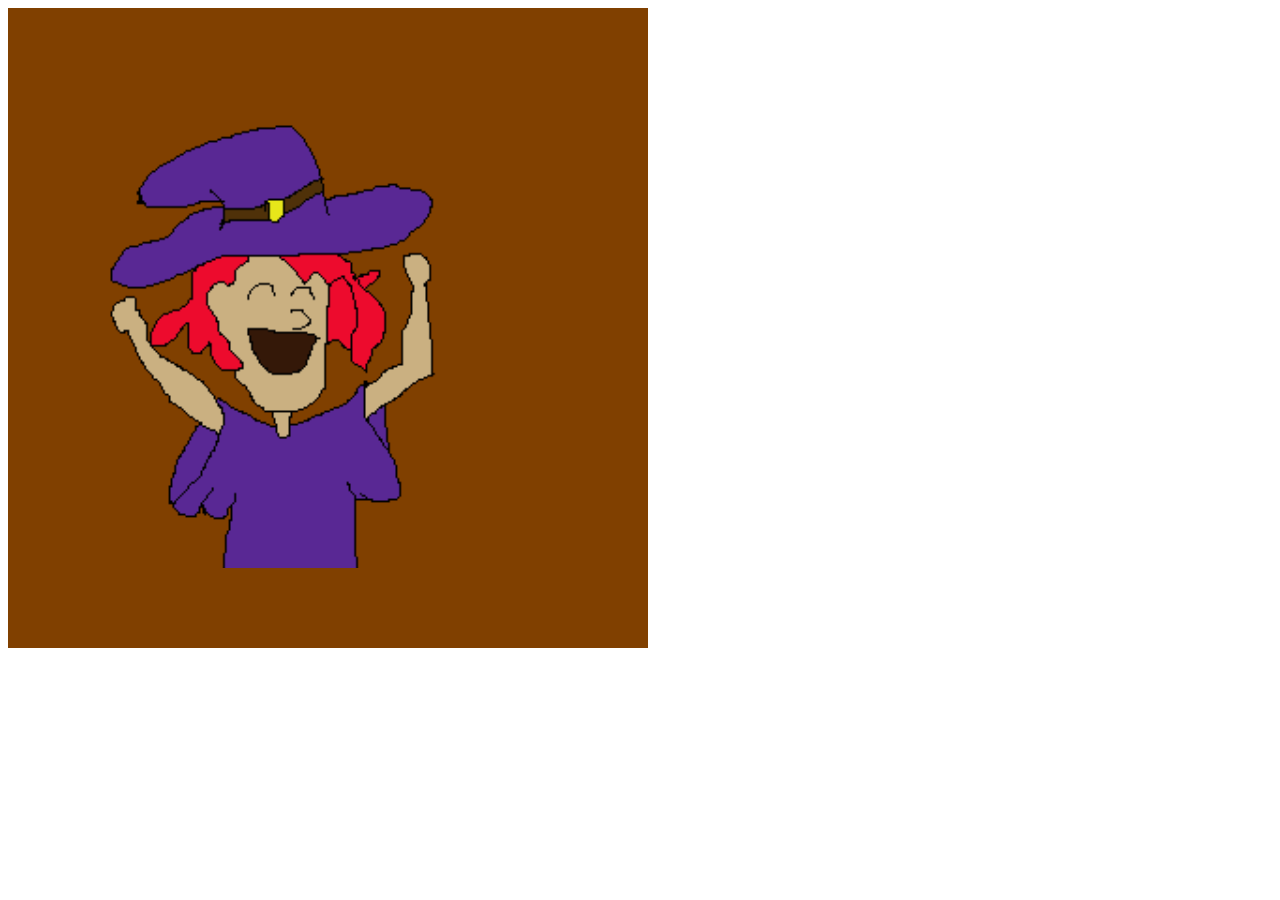
<file: src/web/webgl.html>
<!DOCTYPE html>
<html><head>

<script>
const vsrc = `
  precision mediump float;
  attribute vec2 apos;
  attribute vec4 acolor;
  attribute vec2 atexcoord;
  varying vec4 vcolor;
  varying vec2 vtexcoord;
  void main() {
    gl_Position = vec4(apos, 0.0, 1.0);
    vcolor = acolor;
    vtexcoord = atexcoord;
  }
`;
const fsrc = `
  precision mediump float;
  uniform sampler2D sampler;
  varying vec4 vcolor;
  varying vec2 vtexcoord;
  void main() {
    //gl_FragColor = vcolor;
    gl_FragColor = texture2D(sampler, vtexcoord);
  }
`;

function renderScene(image) { // also initializes all the gl stuff
  const canvas = document.querySelector("canvas");
  const gl = canvas.getContext("webgl2");
  
  gl.clearColor(0.5,0.25,0,1.0);
  gl.clear(gl.COLOR_BUFFER_BIT);
  
  const vshader = gl.createShader(gl.VERTEX_SHADER);
  gl.shaderSource(vshader, vsrc);
  gl.compileShader(vshader);
  if (!gl.getShaderParameter(vshader, gl.COMPILE_STATUS)) {
    console.error(gl.getShaderInfoLog(vshader));
    gl.deleteShader(vshader);
    throw new Error(`compile vertex shader failed`);
  }
  
  const fshader = gl.createShader(gl.FRAGMENT_SHADER);
  gl.shaderSource(fshader, fsrc);
  gl.compileShader(fshader);
  if (!gl.getShaderParameter(fshader, gl.COMPILE_STATUS)) {
    console.error(gl.getShaderInfoLog(fshader));
    gl.deleteShader(vshader);
    gl.deleteShader(fshader);
    throw new Error(`compile fragment shader failed`);
  }
  
  const program = gl.createProgram();
  gl.attachShader(program, vshader);
  gl.attachShader(program, fshader);
  gl.linkProgram(program);
  gl.deleteShader(vshader);
  gl.deleteShader(fshader);
  if (!gl.getProgramParameter(program, gl.LINK_STATUS)) {
    console.error(gl.getProgramInfoLog(program));
    throw new Error(`link shader failed`);
  }
  
  const apos = gl.getAttribLocation(program, "apos");
  const acolor = gl.getAttribLocation(program, "acolor");
  const atexcoord = gl.getAttribLocation(program, "atexcoord");
  const sampler = gl.getUniformLocation(program, "sampler");
  
  const w = 0.75;
  const posbuf = gl.createBuffer();
  gl.bindBuffer(gl.ARRAY_BUFFER, posbuf);
  gl.bufferData(gl.ARRAY_BUFFER, new Float32Array([
    -w, w,
    -w,-w,
     w, w,
     w,-w,
  ]), gl.STATIC_DRAW);//TODO what's STATIC_DRAW?
  gl.vertexAttribPointer(apos, 2, gl.FLOAT, false, 0/*bytes*/, 0);
   
  const colorbuf = gl.createBuffer();
  gl.bindBuffer(gl.ARRAY_BUFFER, colorbuf);
  gl.bufferData(gl.ARRAY_BUFFER, new Uint8Array([
    0xff,0x00,0x00,0xff,
    0x00,0xff,0x00,0xff,
    0x00,0x00,0xff,0xff,
    0xff,0xff,0xff,0xff,
  ]), gl.STATIC_DRAW);
  gl.vertexAttribPointer(acolor, 4, gl.UNSIGNED_BYTE, true, 0, 0);
  
  const texcoordbuf = gl.createBuffer();
  gl.bindBuffer(gl.ARRAY_BUFFER, texcoordbuf);
  gl.bufferData(gl.ARRAY_BUFFER, new Uint8Array([0,0, 0,1, 1,0, 1,1]), gl.STATIC_DRAW);
  gl.vertexAttribPointer(atexcoord, 2, gl.UNSIGNED_BYTE, false, 0, 0);
  
  gl.pixelStorei(gl.UNPACK_FLIP_Y_WEBGL, false);
  const tex = gl.createTexture();
  gl.bindTexture(gl.TEXTURE_2D, tex);
  gl.texImage2D(gl.TEXTURE_2D, 0, gl.RGBA, gl.RGBA, gl.UNSIGNED_BYTE, image); // TODO what are srcfmt and srctype for, if we're supplying an encoded image?
  gl.texParameteri(gl.TEXTURE_2D, gl.TEXTURE_MIN_FILTER, gl.LINEAR);
  gl.texParameteri(gl.TEXTURE_2D, gl.TEXTURE_MAG_FILTER, gl.LINEAR);
  gl.texParameteri(gl.TEXTURE_2D, gl.TEXTURE_WRAP_S, gl.CLAMP_TO_EDGE);
  gl.texParameteri(gl.TEXTURE_2D, gl.TEXTURE_WRAP_T, gl.CLAMP_TO_EDGE);
  
  gl.useProgram(program);
  gl.enable(gl.BLEND);
  gl.blendFuncSeparate(gl.SRC_ALPHA, gl.ONE_MINUS_SRC_ALPHA, gl.SRC_ALPHA, gl.DST_ALPHA);
  gl.activeTexture(gl.TEXTURE0);
  gl.bindTexture(gl.TEXTURE_2D, tex);
  gl.uniform1i(sampler, 0);
  gl.enableVertexAttribArray(apos);
  gl.enableVertexAttribArray(acolor);
  gl.enableVertexAttribArray(atexcoord);
  gl.drawArrays(gl.TRIANGLE_STRIP, 0, 4);
}

function fetchImage() {
  return new Promise((resolve, reject) => {
    const image = new Image();
    image.addEventListener("load", () => resolve(image));
    image.addEventListener("error", e => reject(e));
    image.src = "./dot.png";
  });
}
  
window.addEventListener("load", () => {
  fetchImage().then((image) => {
    renderScene(image);
  });
});
</script>

</head><body>
<canvas width="640" height="640"></canvas>
</body></html>
</file>
